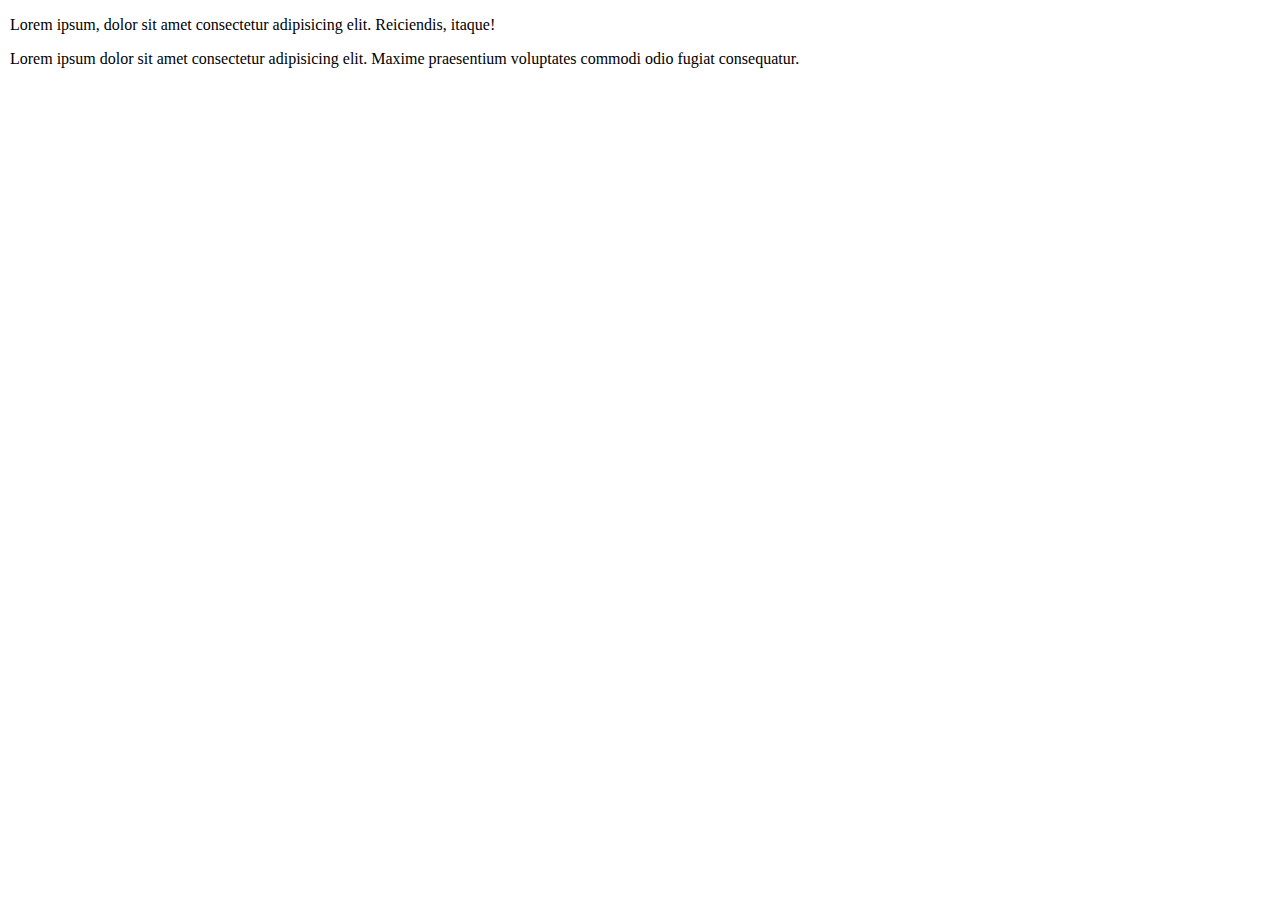
<file: index.html>
<!DOCTYPE html>
<html lang="en">
  <head>
    <meta charset="UTF-8" />
    <meta http-equiv="X-UA-Compatible" content="IE=edge" />
    <meta name="viewport" content="width=device-width, initial-scale=1.0" />
    <title>Document</title>
    <link rel="stylesheet" href="css/normalize.css" />
    <link rel="stylesheet" href="css/style.css" />
  </head>
  <body>
    <p>
      Lorem ipsum, dolor sit amet consectetur adipisicing elit. Reiciendis,
      itaque!
    </p>
    <p>
      Lorem ipsum dolor sit amet consectetur adipisicing elit. Maxime
      praesentium voluptates commodi odio fugiat consequatur.
    </p>
  </body>
</html>
</file>
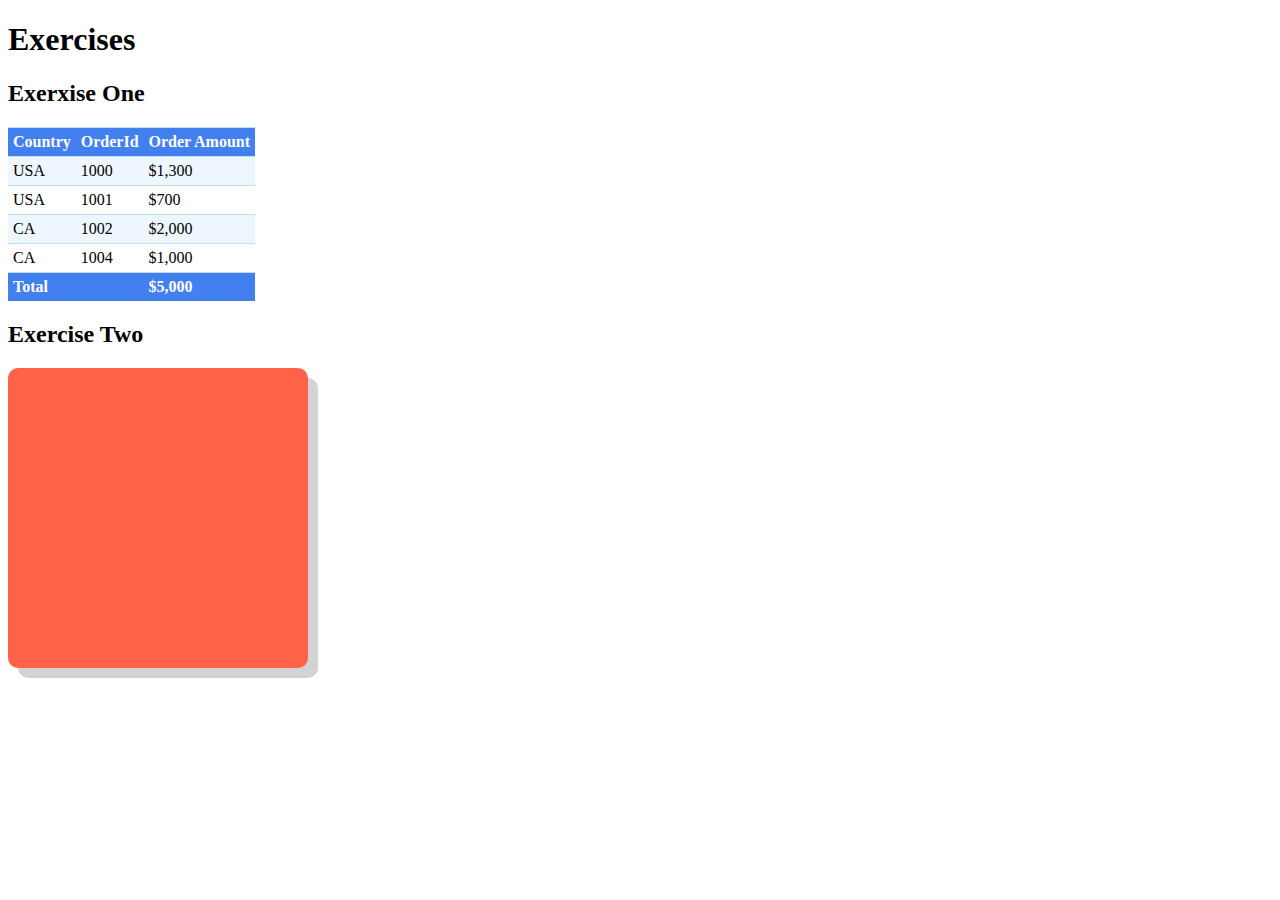
<file: exercise.html>
<!DOCTYPE html>
<html lang="en">
    <head>
        <meta charset="UTF-8" />
        <meta http-equiv="X-UA-Compatible" content="IE=edge" />
        <meta name="viewport" content="width=device-width, initial-scale=1.0" />
        <link rel="stylesheet" href="css/exercise.css" />
        <title>Exercise</title>
    </head>
    <body>
        <h1>Exercises</h1>
        <section id="exercise-one">
            <h2>Exerxise One</h2>
            <table>
                <thead>
                    <tr>
                        <th>Country</th>
                        <th>OrderId</th>
                        <th>Order Amount</th>
                    </tr>
                </thead>
                <tbody>
                    <tr>
                        <td>USA</td>
                        <td>1000</td>
                        <td>$1,300</td>
                    </tr>
                    <tr>
                        <td>USA</td>
                        <td>1001</td>
                        <td>$700</td>
                    </tr>
                    <tr>
                        <td>CA</td>
                        <td>1002</td>
                        <td>$2,000</td>
                    </tr>
                    <tr>
                        <td>CA</td>
                        <td>1004</td>
                        <td>$1,000</td>
                    </tr>
                </tbody>
                <tfoot>
                    <tr>
                        <th colspan="2">Total</th>
                        <th>$5,000</th>
                    </tr>
                </tfoot>
            </table>
        </section>
        <section id="exercise-two">
            <h2>Exercise Two</h2>
            <div class="box"></div>
        </section>
    </body>
</html>
</file>
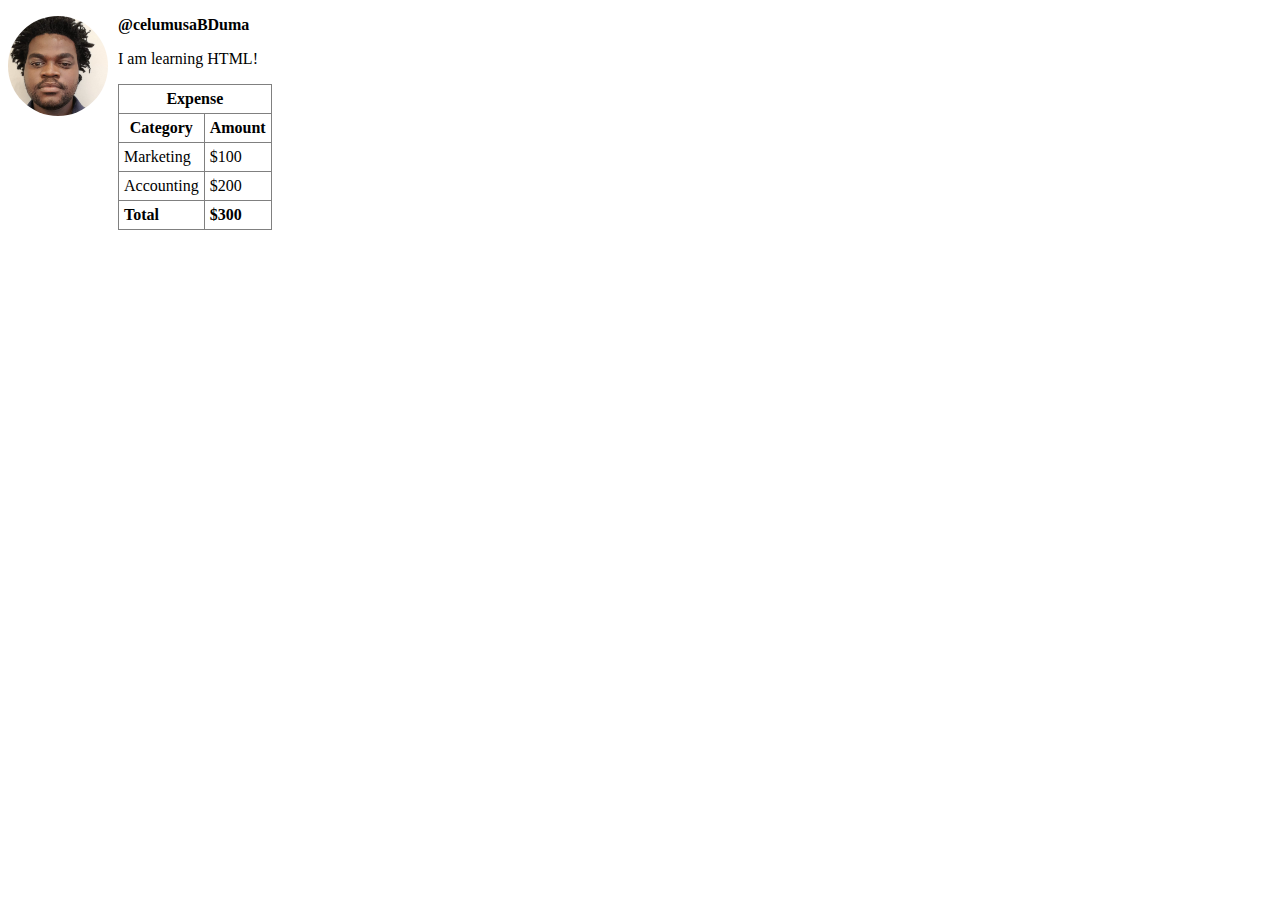
<file: fundamentals.html>
<!DOCTYPE html>
<html lang="en">
  <head>
    <title>My first webpage</title>
    <style>
      img {
        width: 100px;
        border-radius: 50px;
        float: left;
        margin-right: 10px;
      }

      .username {
        font-weight: bold;
      }
    </style>
  </head>
  <body>
    <img src="images/celumusa.jpg" alt="An img of Celumusa Duma" />
    <p class="username">@celumusaBDuma</p>
    <p>I am learning HTML!</p>
  </body>
</html>

<!DOCTYPE html>
<html lang="en">
  <head>
    <meta charset="UTF-8" />
    <meta http-equiv="X-UA-Compatible" content="IE=edge" />
    <meta name="viewport" content="width=device-width, initial-scale=1.0" />
    <title>Document</title>
    <style>
      table,
      td,
      th {
        border: 1px solid grey;
        border-collapse: collapse;
        padding: 5px;
      }

      tfoot {
        text-align: left;
      }
    </style>
  </head>
  <body>
    <table>
      <thead>
        <tr>
          <th colspan="2">Expense</th>
        </tr>
        <tr>
          <th>Category</th>
          <th>Amount</th>
        </tr>
      </thead>
      <tbody>
        <tr>
          <td>Marketing</td>
          <td>$100</td>
        </tr>
        <tr>
          <td>Accounting</td>
          <td>$200</td>
        </tr>
      </tbody>
      <tfoot>
        <tr>
          <th>Total</th>
          <th>$300</th>
        </tr>
      </tfoot>
    </table>
  </body>
</html>
</file>
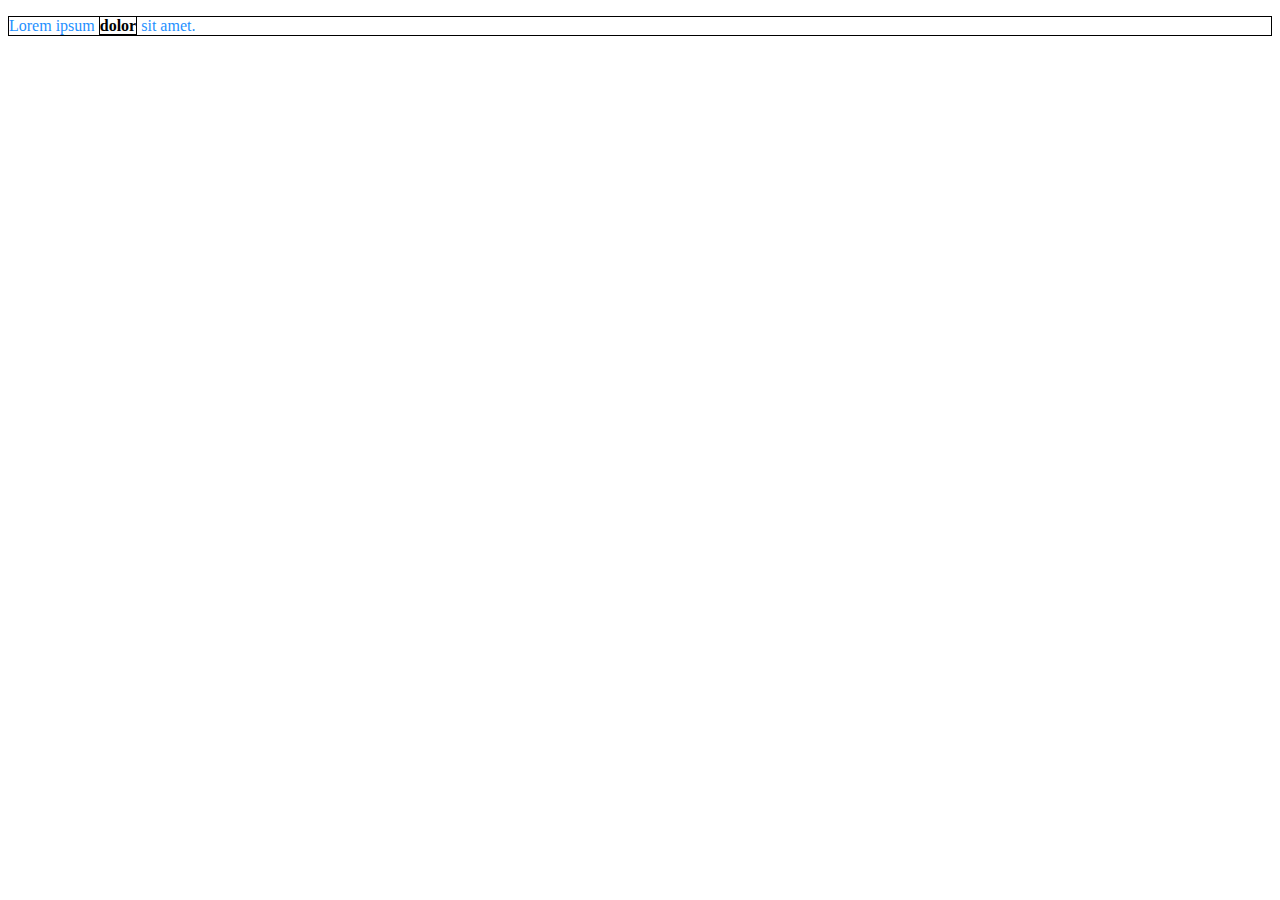
<file: inheritance.html>
<!DOCTYPE html>
<html lang="en">
  <head>
    <meta charset="UTF-8" />
    <meta http-equiv="X-UA-Compatible" content="IE=edge" />
    <meta name="viewport" content="width=device-width, initial-scale=1.0" />
    <link rel="stylesheet" href="css/inheritance.css" />
    <title>Document</title>
  </head>
  <body>
    <p>Lorem ipsum <strong>dolor</strong> sit amet.</p>
  </body>
</html>
</file>
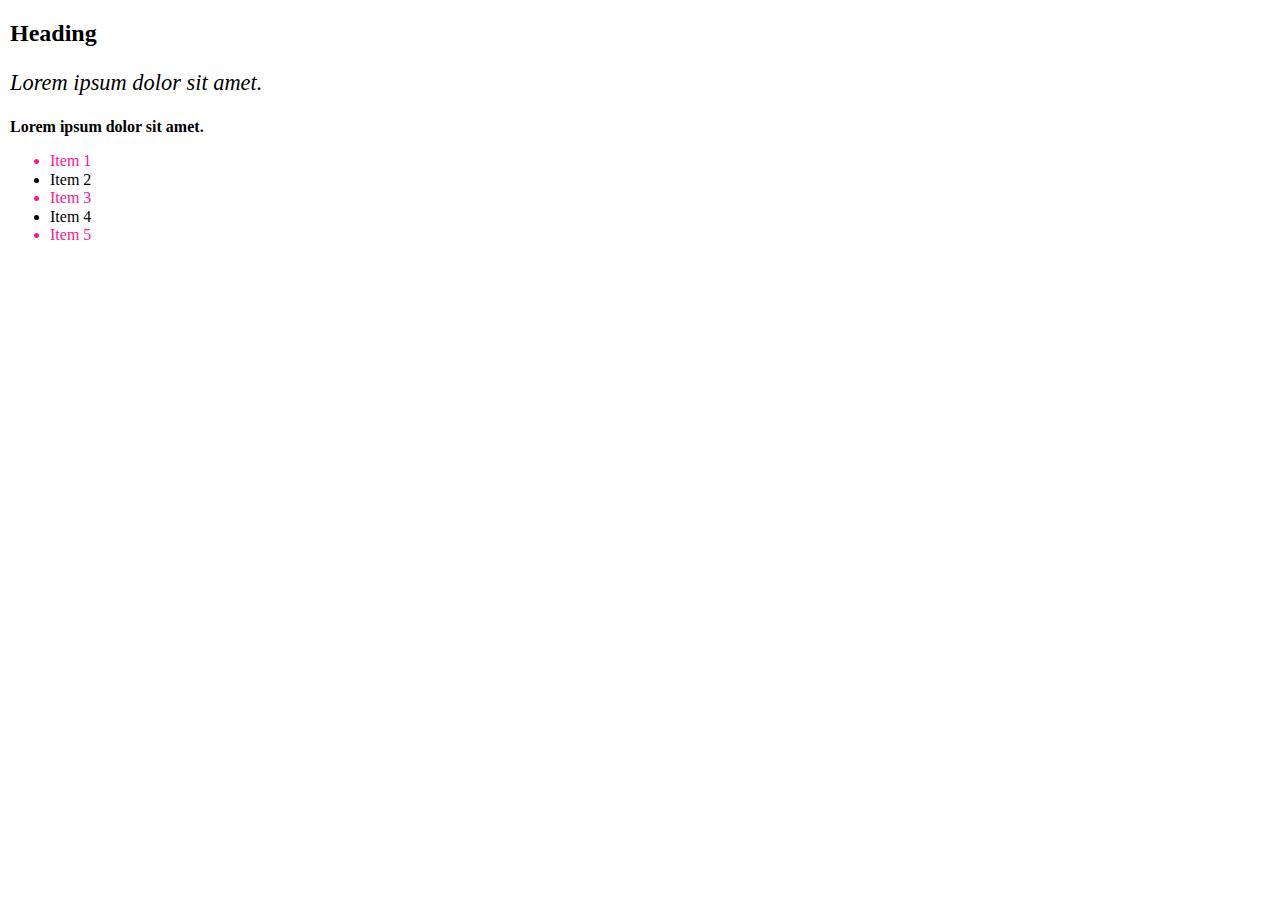
<file: pseudo-classselectors.html>
<!DOCTYPE html>
<html lang="en">
  <head>
    <meta charset="UTF-8" />
    <meta http-equiv="X-UA-Compatible" content="IE=edge" />
    <meta name="viewport" content="width=device-width, initial-scale=1.0" />
    <link rel="stylesheet" href="css/normalize.css" />
    <link rel="stylesheet" href="css/style.css" />
    <title>Document</title>
  </head>
  <body>
    <article>
      <h2>Heading</h2>
      <p class="first">Lorem ipsum dolor sit amet.</p>
      <p>Lorem ipsum dolor sit amet.</p>
      <ul>
        <li>Item 1</li>
        <li>Item 2</li>
        <li>Item 3</li>
        <li>Item 4</li>
        <li>Item 5</li>
      </ul>
    </article>
  </body>
</html>
</file>
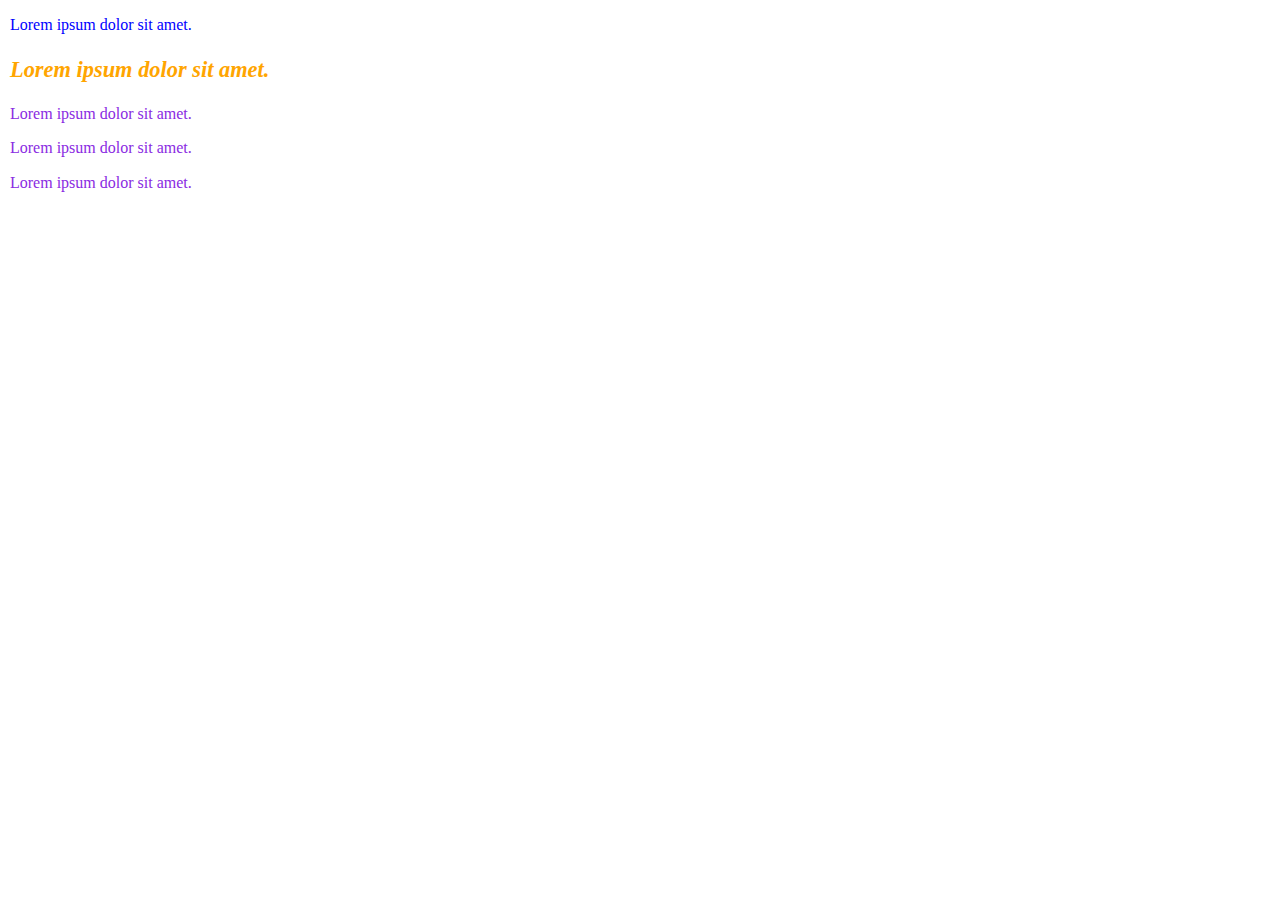
<file: relationalselectors.html>
<!DOCTYPE html>
<html lang="en">
  <head>
    <meta charset="UTF-8" />
    <meta http-equiv="X-UA-Compatible" content="IE=edge" />
    <meta name="viewport" content="width=device-width, initial-scale=1.0" />
    <link rel="stylesheet" href="css/normalize.css" />
    <link rel="stylesheet" href="css/style.css" />
    <title>Document</title>
  </head>
  <body>
    <section id="products">
      <p>Lorem ipsum dolor sit amet.</p>
      <article>
        <p>Lorem ipsum dolor sit amet.</p>
      </article>
    </section>
    <p>Lorem ipsum dolor sit amet.</p>
    <p>Lorem ipsum dolor sit amet.</p>
    <p>Lorem ipsum dolor sit amet.</p>
  </body>
</html>
</file>
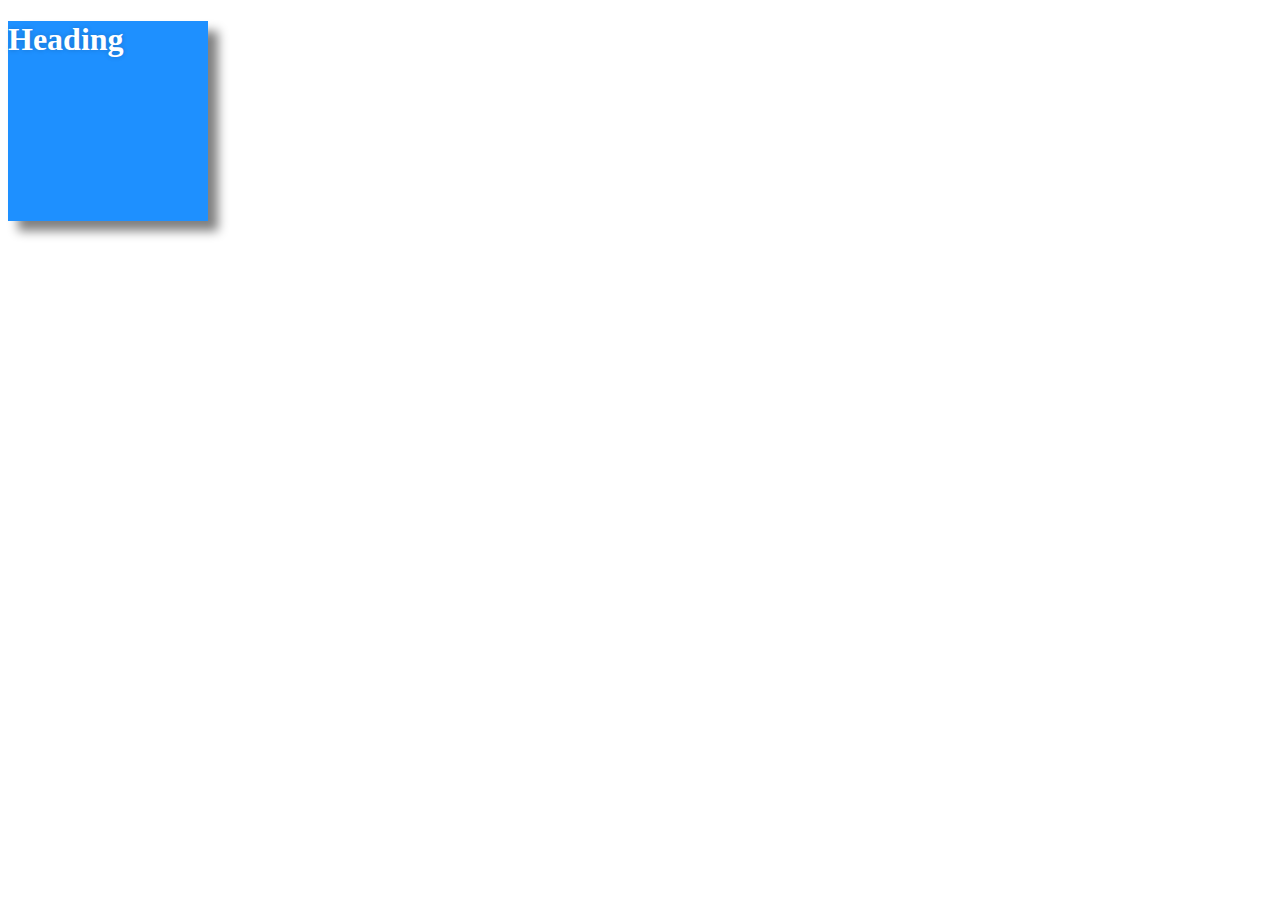
<file: shadows.html>
<!DOCTYPE html>
<html lang="en">
  <head>
    <meta charset="UTF-8" />
    <meta http-equiv="X-UA-Compatible" content="IE=edge" />
    <meta name="viewport" content="width=device-width, initial-scale=1.0" />
    <link rel="stylesheet" href="css/shadows.css" />
    <title>Document</title>
  </head>
  <body>
    <div class="box">
      <h1>Heading</h1>
    </div>
  </body>
</html>
</file>
<file: css/style.css>
body {
  margin: 10px;
}

/* * only apply style if href contains 'google' */
a[href*="google"] {
  color: orange;
}

/* Selects all links which start with 'https' */
a[href^="https"] {
  color: green;
}

/* Selects all links which end with '.com' */
a[href$=".com"] {
  color: tomato;
}

/* We can also combine conditions */
a[href^="https"][href$=".com"] {
  color: teal;
  font-weight: bold;
}

/* RELATIONAL SELECTORS */
/* All paragraphs will be orange */
#products p {
  color: orange;
}

/* Only the paragraphs that are directly the child of products will be blue */
#products > p {
  color: blue;
}

/* Only the paragraph (first) that comes directly after the product section will be yellow */
#products + p {
  color: yellow;
}

/* All the paragraphs that are general siblings of section and come after it
 will be blueviolet */
#products ~ p {
  color: blueviolet;
}
/* 
article .first {
  font-size: 140%;
  font-style: italic;
} */
/* same as the above code for .first class */
/* article :first-child {
  font-size: 140%;
  font-style: italic;
} */
/* Same as the above, but, this will only select that of a paragraph
 */
article p:first-of-type {
  font-size: 140%;
  font-style: italic;
}

article p:last-of-type {
  font-weight: bold;
}

ul li:nth-child(odd) {
  color: deeppink;
}
</file>
<file: css/exercise.css>
table,
th,
tr,
td {
    border-top: 1px solid #c4dcf3;
    border-collapse: collapse;
    padding: 5px;
}

th {
    color: white;
    background-color: #427fef;
    text-align: left;
}

tbody tr:nth-child(odd) {
    background-color: #eef7ff;
}

.box {
    width: 300px;
    height: 300px;
    background-color: tomato;
    border-radius: 10px;
    box-shadow: 10px 10px lightgray;
}
</file>
<file: css/inheritance.css>
p {
  color: dodgerblue;
  border: 1px solid black;
}

strong {
  color: initial;
  border: inherit;
}
</file>
<file: css/shadows.css>
.box {
  width: 200px;
  height: 200px;
  background: dodgerblue;
  box-shadow: 10px 10px 10px grey;
}

h1 {
  color: white;
  text-shadow: 0 0 5px rgba(0, 0, 0, 0.2);
}
</file>
